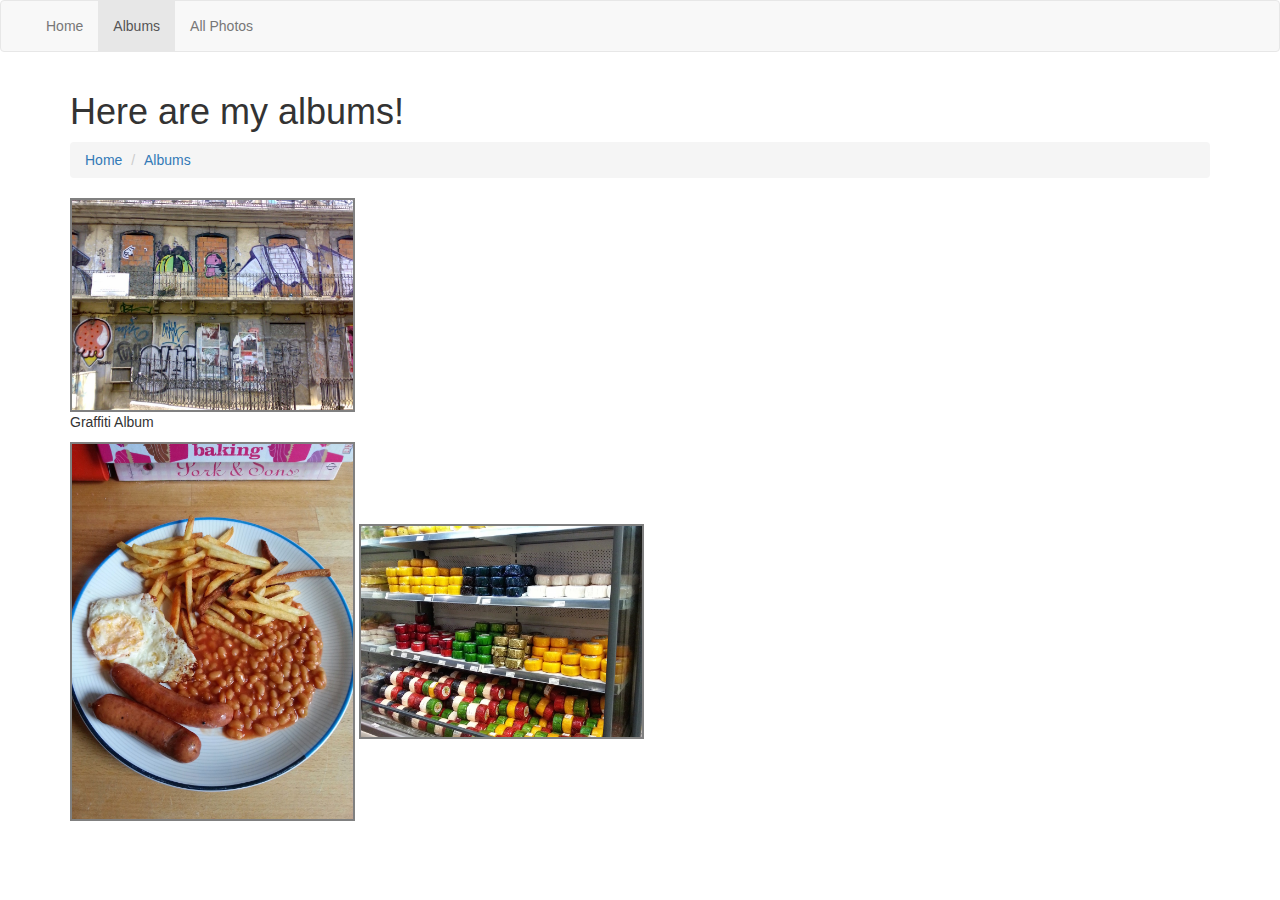
<file: bootstrap_basic_bootstrap_setup_week2/albums.html>
<!DOCTYPE html>
<html lang="en">
  <head>
   <title></title>

    <link href="css/bootstrap.css" rel="stylesheet"> <!-- pulls in the main bootstrap content we need -->
    <link href="css/styles.css" rel="stylesheet"> <!-- pulls in the main bootstrap content we need -->

    <!-- HTML5 shim and Respond.js for IE8 support of HTML5 elements and media queries -->
    <!-- WARNING: Respond.js doesn't work if you view the page via file:// -->
    <!--[if lt IE 9]>
      <script src="https://oss.maxcdn.com/html5shiv/3.7.2/html5shiv.min.js"></script>
      <script src="https://oss.maxcdn.com/respond/1.4.2/respond.min.js"></script>
    <![endif]-->

  </head>

  <body>
    <nav class="navbar navbar-default">
      <div class="container-fluid">
        <!-- start collapsed navbar -->
        <div class="navbar-header">
          <button
            type="button"
            class="navbar-toggle collapsed"
            data-toggle="collapse"
            data-target="#main_navbar"
            aria-expanded="false">open!</button>
        </div> <!-- collapsed navbar -->

        <!-- start un-collapsed navbar -->
        <div
            class="collapse navbar-collapse"
            id="main_navbar">
          <ul class="nav navbar-nav">
            <li class=""><a href="index.html">Home</a></li>
            <li class="active"><a href="albums.html">Albums</a></li>
            <li class=""><a href="photos.html">All Photos</a></li>
          </ul>
        </div> <!-- un-collapsed navbar -->
      </div>
    </nav>

    <div class="container">
      <h1>Here are my albums!</h1>

      <!-- start breadcrumb -->
      <ol class="breadcrumb">
        <li><a href="index.html">Home</a></li>
        <li><a href="albums.html">Albums</a></li>
      </ol> <!-- /breadcrumb -->

      <a href="photos.html"><img class="album_cover" src="./images/img_1.jpg" alt="graffiti cover photo" /></a>
      <p>
        Graffiti Album
      </p>
      <img class="album_cover" src="./images/img_2.jpg" alt="full english breakfirst" />
      <img class="album_cover" src="./images/img_3.jpg" alt="racks of cheese" />

    </div>

    <script src="js/jquery.min.js"></script> <!-- jquery libraries -->
    <script src="js/bootstrap.min.js"></script> <!-- bootsrap libraries -->

  </body>
</html>
</file>
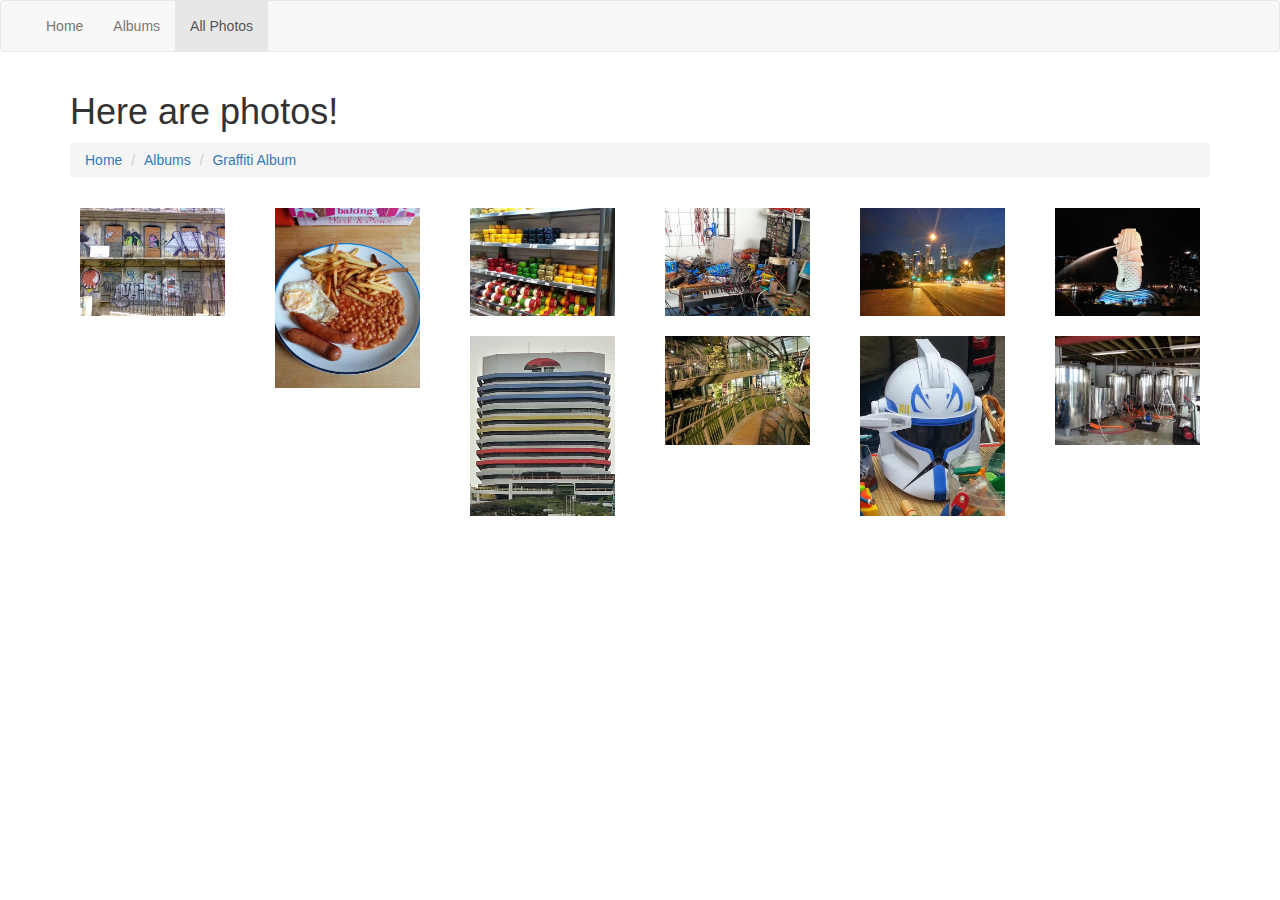
<file: bootstrap_basic_bootstrap_setup_week2/photos.html>
<!DOCTYPE html>
<html lang="en">
  <head>
   <title></title>

    <link href="css/bootstrap.css" rel="stylesheet">
    <link href="css/styles.css" rel="stylesheet">
    <!-- pulls in the main bootstrap content we need -->
 <!-- pulls in the main bootstrap content we need -->

    <!-- HTML5 shim and Respond.js for IE8 support of HTML5 elements and media queries -->
    <!-- WARNING: Respond.js doesn't work if you view the page via file:// -->
    <!--[if lt IE 9]>
      <script src="https://oss.maxcdn.com/html5shiv/3.7.2/html5shiv.min.js"></script>
      <script src="https://oss.maxcdn.com/respond/1.4.2/respond.min.js"></script>
    <![endif]-->

  </head>

  <body>
    <nav class="navbar navbar-default">
      <div class="container-fluid">
        <!-- start collapsed navbar -->
        <div class="navbar-header">
          <button
            type="button"
            class="navbar-toggle collapsed"
            data-toggle="collapse"
            data-target="#main_navbar"
            aria-expanded="false">open!</button>
        </div> <!-- collapsed navbar -->

        <!-- start un-collapsed navbar -->
        <div
            class="collapse navbar-collapse"
            id="main_navbar">
          <ul class="nav navbar-nav">
            <li class=""><a href="index.html">Home</a></li>
            <li class=""><a href="albums.html">Albums</a></li>
            <li class="active"><a href="photos.html">All Photos</a></li>
          </ul>
        </div> <!-- un-collapsed navbar -->
      </div>
    </nav>

    <div class="container">
      <h1>Here are photos!</h1>

      <!-- start breadcrumb -->
      <ol class="breadcrumb">
        <li><a href="index.html">Home</a></li>
        <li><a href="albums.html">Albums</a></li>
        <li><a href="photos.html">Graffiti Album</a></li>
      </ol> <!-- /breadcrumb -->

    <div class="row">
      <div class="col-xs-6 col-md-3 col-lg-2">
        <a href="photo1.html"><img class="photo_list" src="./images/img_1.jpg" alt="graffiti cover photo" /></a>
      </div>
      <div class="col-xs-6 col-md-3 col-lg-2">
        <a href="photo2.html"><img class="photo_list" src="./images/img_2.jpg" alt="full english breakfirst" /></a>
      </div>
      <div class="col-xs-6 col-md-3 col-lg-2">
        <a href="photo3.html"><img class="photo_list" src="./images/img_3.jpg" alt="Cheese" /></a>
      </div>
      <div class="col-xs-6 col-md-3 col-lg-2">
        <a href="photo4.html"><img class="photo_list" src="./images/img_4.jpg" alt="cables" /></a>
      </div>
      <div class="col-xs-6 col-md-3 col-lg-2">
        <a href="photo5.html"><img class="photo_list" src="./images/img_5.jpg" alt="night" /></a>
      </div>
      <div class="col-xs-6 col-md-3 col-lg-2">
        <a href="photo6.html"><img class="photo_list" src="./images/img_6.jpg" alt="image6" /></a>
      </div>
      <div class="col-xs-6 col-md-3 col-lg-2">
        <a href="photo7.html"><img class="photo_list" src="./images/img_7.jpg" alt="image7" /></a>
      </div>
      <div class="col-xs-6 col-md-3 col-lg-2">
        <a href="photo8.html"><img class="photo_list" src="./images/img_8.jpg" alt="image8" /></a>
      </div>
      <div class="col-xs-6 col-md-3 col-lg-2">
        <a href="photo9.html"><img class="photo_list" src="./images/img_9.jpg" alt="image9" /></a>
      </div>
      <div class="col-xs-6 col-md-3 col-lg-2">
        <a href="photo10.html"><img class="photo_list" src="./images/img_10.jpg" alt="image10" /></a>
      </div>
    </div> <!-- / row -->

  </div>  <!-- / container -->

    <script src="js/jquery.min.js"></script> <!-- jquery libraries -->
    <script src="js/bootstrap.min.js"></script> <!-- bootsrap libraries -->

  </body>
</html>
</file>
<file: bootstrap_basic_bootstrap_setup_week2/css/styles.css>
.album_cover{
  width:25%;
  border:2px solid gray;
}

.photo_list{
  width:100%;
  max-height: 200px;
  padding: 10px;
}

.single_photo{
  width:75%;
}
</file>
